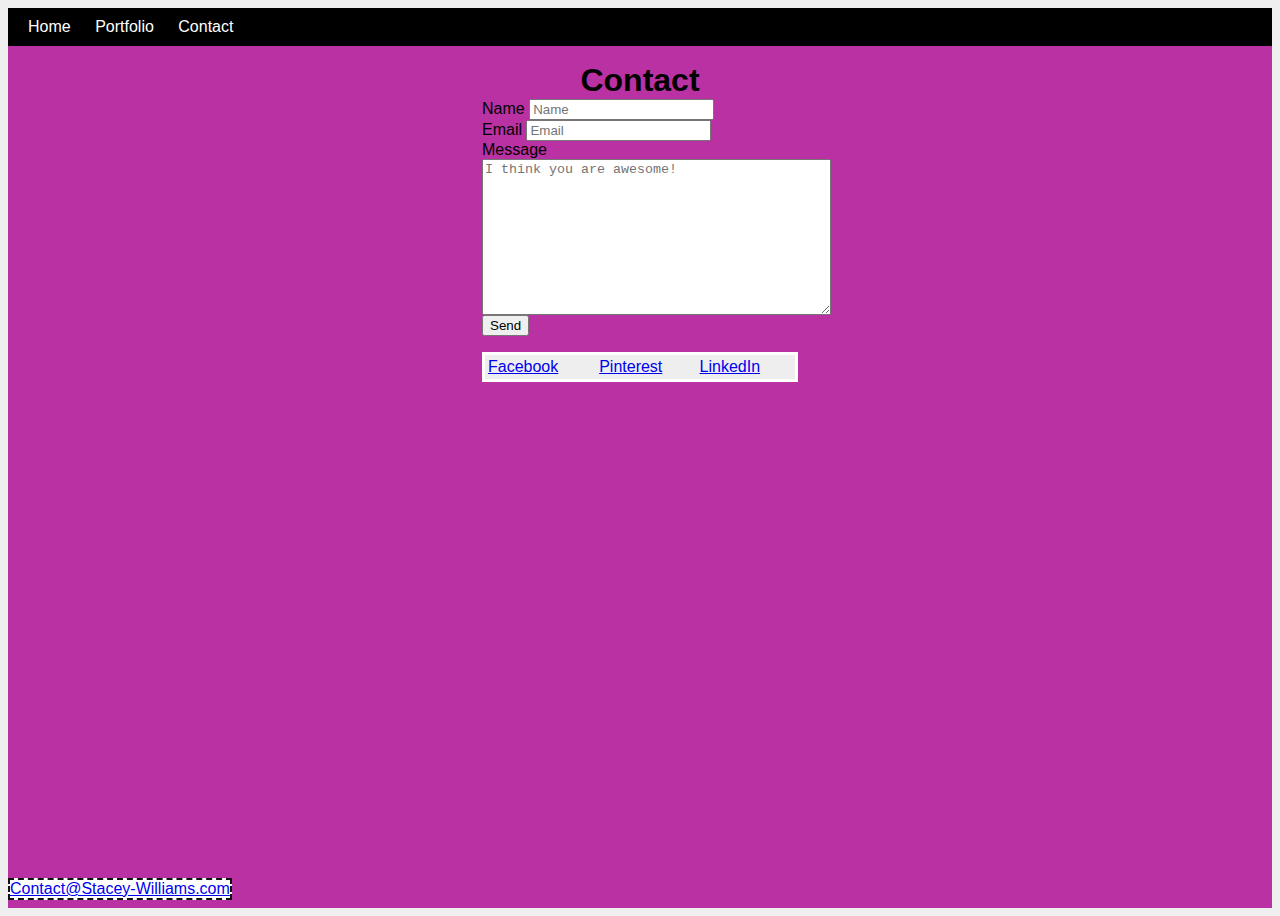
<file: contact.html>
<html>
  <head>
   <title>Stacey Williams - Contact</title>
   <link rel="stylesheet" type="text/css" href="style.css">
  </head>
  <body>
    <div id="contact">
    <header>
      <nav>
        <ul>
          <li><a href="index.html">Home</a></li>
          <li><a href="portfolio.html">Portfolio</a></li>
          <li><a href="contact.html">Contact</a></li>
        </ul>
      </nav>
      <h1 class="contact">Contact</h1>
    </header>
    <section class="contact">
      <form action="https://formspree.io/contact@stacey-williams.com"
      method="POST">
        <label for="Name">Name</label>
        <input type="text" name="name" placeholder="Name" id="Name"><br>
        <label for="Email">Email</label>
        <input type="email" name="_replyto" placeholder="Email" id="Email"><br>
        <label for="Message">Message</label><br>
        <textarea rows="10" cols="41" name="message"  placeholder="I think you are awesome!" id="Message"></textarea>
        <input type="submit" value="Send">
      </form>
    </section>
    <table class="contact">
      <tr>
        <td><a href="http://www.facebook.com/staceyluw">Facebook</a></td>
        <td><a href="http://www.pinterest.com/bustingstitches">Pinterest</a></td>
        <td><a href="https://www.linkedin.com/in/staceylu/">LinkedIn</a></td>
      </tr>
    </table>
    <a href="mailto:contact@stacey-williams.com" id="mailto">Contact@Stacey-Williams.com</a>
    </div>
  </body>
</html>
</file>
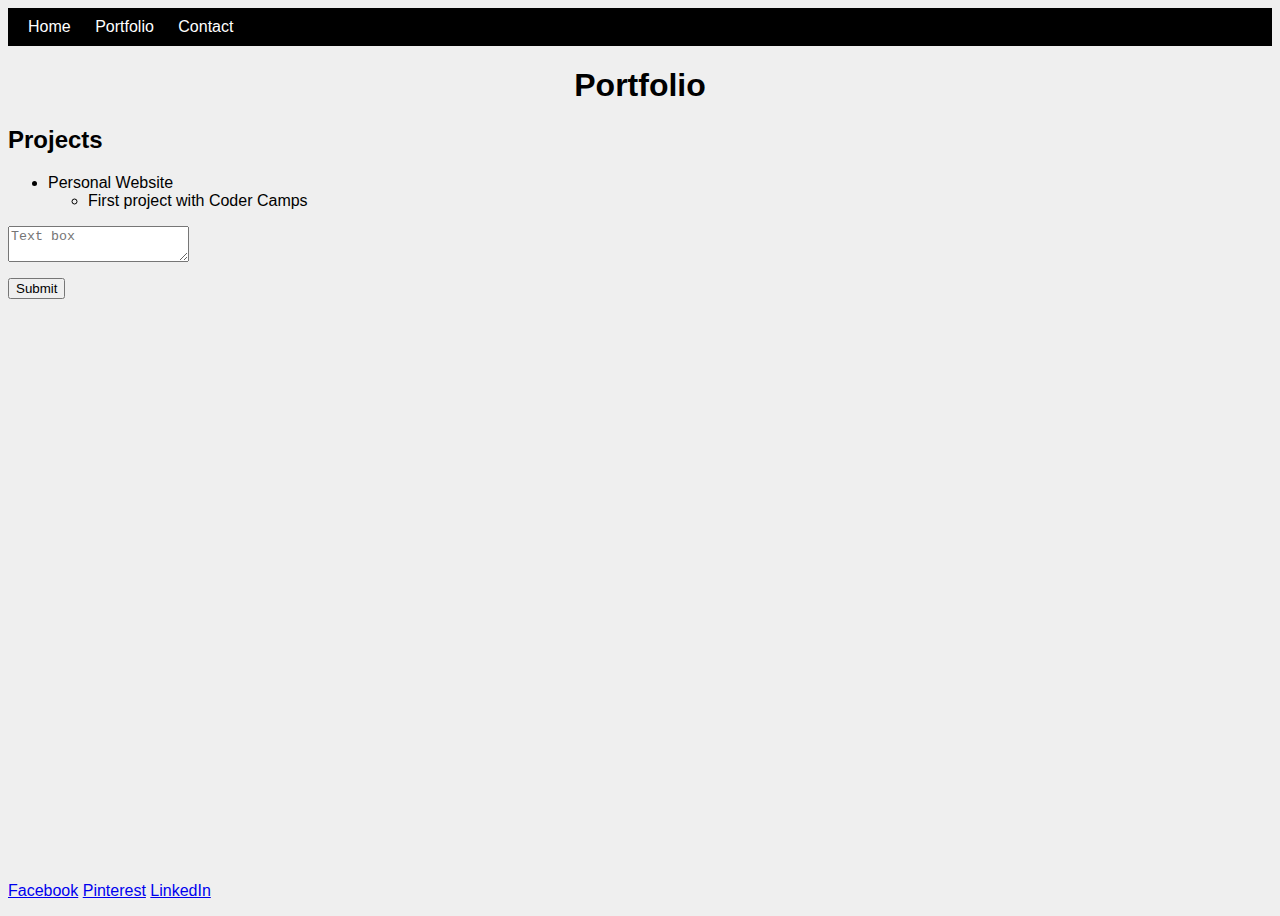
<file: portfolio.html>
<html>
  <head>
   <title>Stacey Williams - Portfolio</title>
   <link rel="stylesheet" type="text/css" href="style.css">
  </head>
  <body>
    <header>
      <nav>
        <ul>
          <li><a href="index.html">Home</a></li>
          <li><a href="portfolio.html">Portfolio</a></li>
          <li><a href="contact.html">Contact</a></li>
        </ul>
      </nav>
      <h1>Portfolio</h1>
    </header>
    <section>
      <h2>Projects</h2>
      <ul>
        <li>Personal Website</li>
        <ul>
          <li>First project with Coder Camps</li>
        </ul>
      </ul>
      <textarea name="sentences"  placeholder="Text box" id="Message"></textarea>
      <p id="answer1"></p>
      <p id="answer2"></p>
      <p id="answer3"></p>
      <p id="answer4"></p>
      <button  onclick="answerResponse()">Submit</button>
    </section>
    <footer id="portfoliofooter">
      <a href="http://www.facebook.com/staceyluw">Facebook</a>
      <a href="http://www.pinterest.com/bustingstitches">Pinterest</a>
      <a href="https://www.linkedin.com/in/staceylu/">LinkedIn</a>
      <script src="script.js"></script>
    </footer>
  </body>
</html>
</file>
<file: style.css>
body {
  height: 100%;
  background-color: #efefef;
  font-family: Verdana, Geneva, sans-serif;
}

header h1 {
 text-align: center; 
}

nav ul {
  list-style-type: none;
  display: block;
  padding: 10px;
  background-color: black;
}

nav ul li {
  display: inline;
  padding: 10px 10px;
}

li a {
 color: white;
 text-decoration: none;
}

nav ul li:hover {
  background-color: #333; 
}

table {
  margin-top: 20px;
  border: 3px solid white;
  background-color: #eee;
}

a:hover { 
    color: orange;
}

.contact {
  width: 25%;
  margin: auto;
}
.center {
  display: block;
  margin: auto;
  text-align: center;
}

#contact {
  background-color: #b931a2;
  height: 100%;
}

#homefooter, #mailto, #portfoliofooter {
    position: absolute;
    margin: 0 auto;
}

#mailto, #portfoliofooter {
    bottom: 0; 
}

#mailto {
  background-color: white;
  border: 2px dashed #111;
}
</file>
